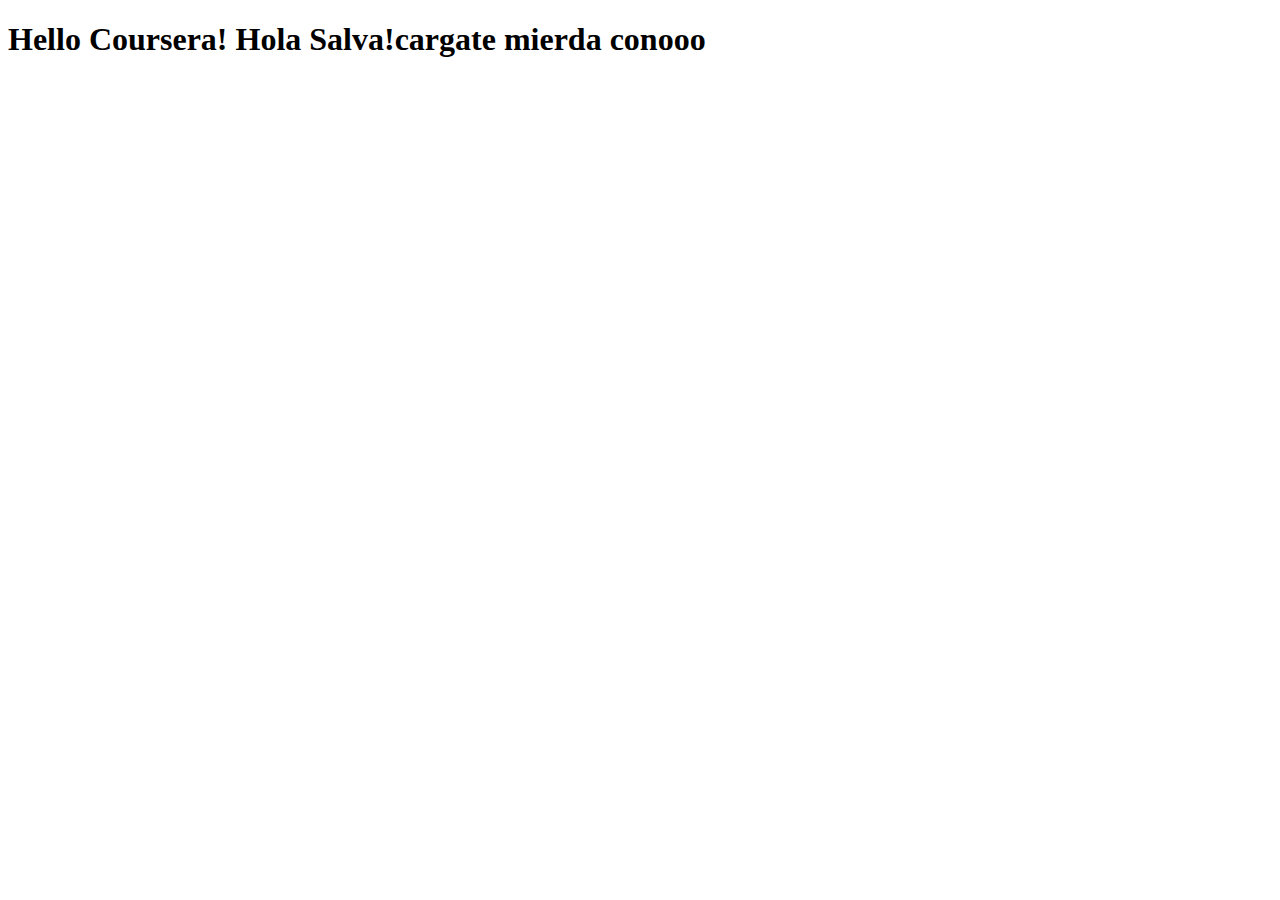
<file: site/sitee/index.html>
<!DOCTYPE html>
<html>
<head>
	<meta charset="utf-8">
	<meta name="viewport" content="width=device-width, initial-scale=1">
	<title>Hello Courseraaaaa!</title>
</head>
<body>
<H1>Hello Coursera! Hola Salva!cargate mierda conooo</H1>
</body>
</html>
</file>
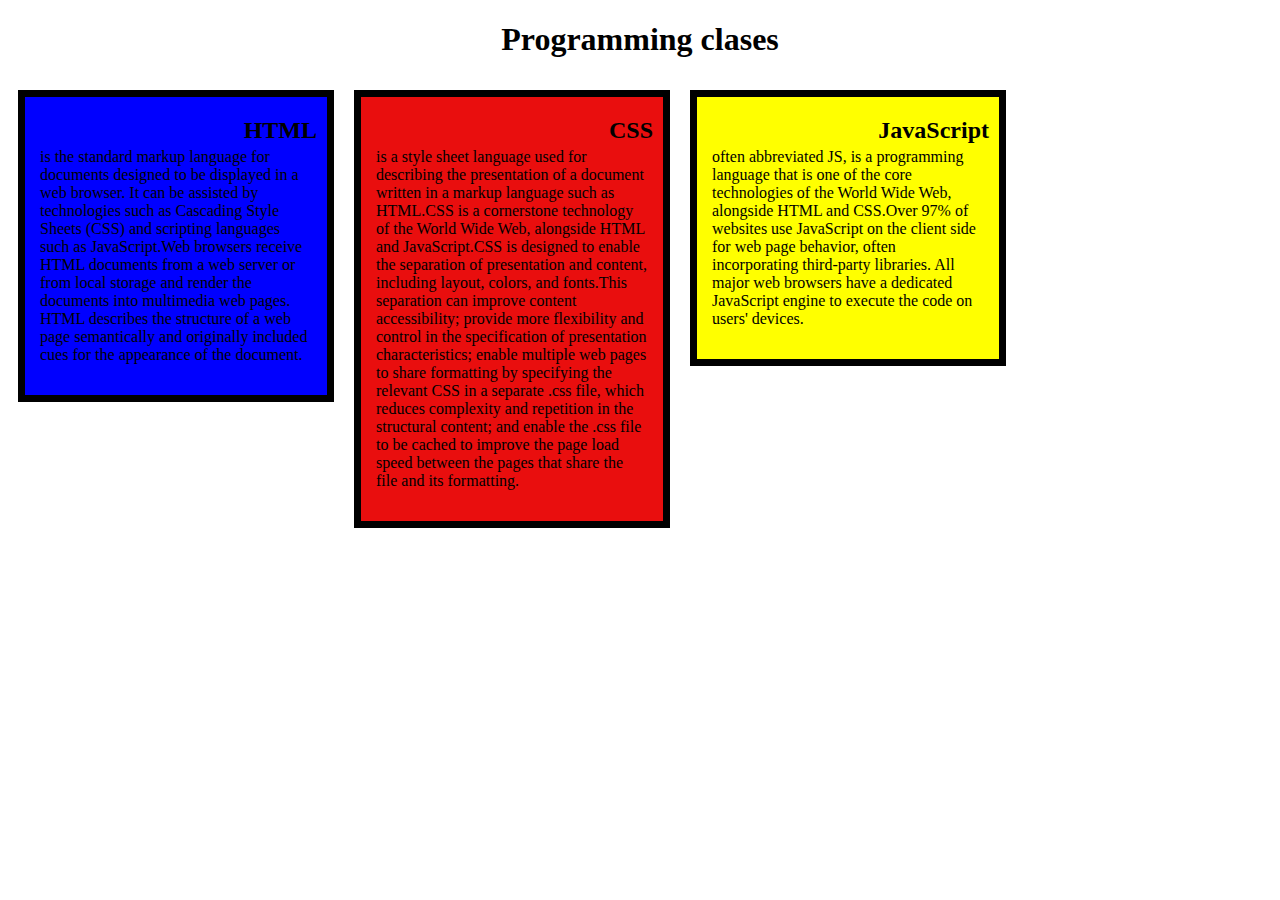
<file: Module2Assignment/index module 2.html>
<!DOCTYPE html>
<html>
<head>
	<meta charset="utf-8">
	<meta name="viewport" content="width=device-width, initial-scale=1">
	<title>MODULE 2 SOLUTION</title>
	<link rel="stylesheet" href="styles.css">
</head>
<body>
 <h1 class = Toppage>Programming clases</h1>
 <div class="container">
     <div class="one col-lg-3 col-md-4" >
    <h2 class= "paragraph-title">HTML</h2>
        <p class= "paragraph-content">is the standard markup language for documents designed to be displayed in a web browser. It can be assisted by technologies such as Cascading Style Sheets (CSS) and scripting languages such as JavaScript.Web browsers receive HTML documents from a web server or from local storage and render the documents into multimedia web pages. HTML describes the structure of a web page semantically and originally included cues for the appearance of the document.</p></div>
 <div class="two col-lg-3 col-md-4"> 
    <h2 class= "paragraph-title">CSS</h2>
     <p class= "paragraph-content"> is a style sheet language used for describing the presentation of a document written in a markup language such as HTML.CSS is a cornerstone technology of the World Wide Web, alongside HTML and JavaScript.CSS is designed to enable the separation of presentation and content, including layout, colors, and fonts.This separation can improve content accessibility; provide more flexibility and control in the specification of presentation characteristics; enable multiple web pages to share formatting by specifying the relevant CSS in a separate .css file, which reduces complexity and repetition in the structural content; and enable the .css file to be cached to improve the page load speed between the pages that share the file and its formatting.</p></div>
 <div class="three col-lg-3 col-md-4">
    <h2 class= "paragraph-title">JavaScript</h2>
        <p class= "paragraph-content"> often abbreviated JS, is a programming language that is one of the core technologies of the World Wide Web, alongside HTML and CSS.Over 97% of websites use JavaScript on the client side for web page behavior, often incorporating third-party libraries. All major web browsers have a dedicated JavaScript engine to execute the code on users' devices.</p></div>
 </div>
</body>
</html>
</file>
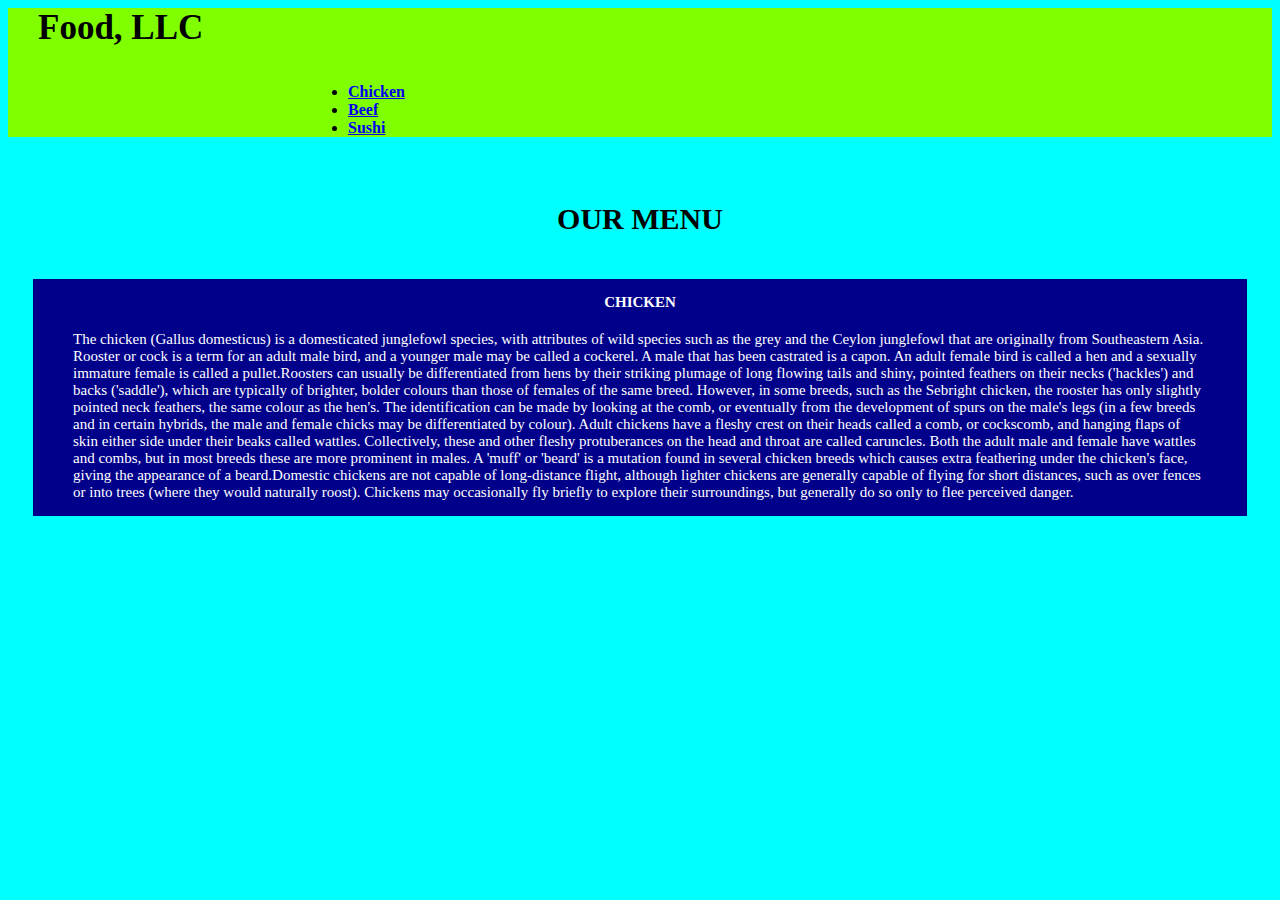
<file: Week3Assignment/Module 3 Assignment 2.0.html>
<!DOCTYPE html>
<html>
<head>
  <meta charset="utf-8">
  <meta http-equiv="X-UA-Compatible" content="IE=edge">
  <meta name="viewport" content="width=device-width, initial-scale=1">
  <title> WEEK 3 SOLUTION </title>
  <!-- CSS only -->
  <link href="https://cdn.jsdelivr.net/npm/bootstrap@5.2.0-beta1/dist/css/bootstrap.min.css" rel="stylesheet" integrity="sha384-0evHe/X+R7YkIZDRvuzKMRqM+OrBnVFBL6DOitfPri4tjfHxaWutUpFmBp4vmVor" crossorigin="anonymous">
  <link rel="stylesheet" href="Styles.css">
</head>
<body>
  <header>
  <div class="container-header-nav">
    <nav id="header-nav" class="navbar navbar-default">
         <div class="navbar-header-title">
           <div>Food, LLC</div>
        </div>
        <button type="button" class="navbar-toggle-menu navbar-toggler collapsed" data-bs-toggle="collapse" data-bs-target="#collapsable-nav" aria-controls="collapsable-nav" aria-expanded="false" aria-label="Toggle navigation">
            <span class="navbar-light navbar-toggler-icon"></span>
            <span class="icon-bar"></span>
            <span class="icon-bar"></span>
            <span class="icon-bar"></span>
        </button>
        <div id="collapsable-nav" class="collapse navbar-collapse">
          <ul class="navbar-nav mr-auto">
            <li class="nav-item">
              <a class="nav-link" href="#">Chicken</a>
            </li>
            <li class="nav-item">
              <a class="nav-link" href="#">Beef</a>
            </li>
            <li class="nav-item">
              <a class="nav-link" href="#">Sushi</a>
            </li>
          </ul>
        </div>
    </nav>
  </div>
 </header>
 <div id="main-content" class="container-content">
  <div class= "main-content-title"><h1> OUR MENU </h1></div>
  <div id="chicken content" class="row"></div>
   <div class="col-md-12 col-sm-12 col-xs-12">
    <div class="chicken-content">
      <h2 class="chicken-content-title">CHICKEN</h2>
      <p class="chicken-content-text">The chicken (Gallus domesticus) is a domesticated junglefowl species, with attributes of wild species such as the grey and the Ceylon junglefowl that are originally from Southeastern Asia. Rooster or cock is a term for an adult male bird, and a younger male may be called a cockerel. A male that has been castrated is a capon. An adult female bird is called a hen and a sexually immature female is called a pullet.Roosters can usually be differentiated from hens by their striking plumage of long flowing tails and shiny, pointed feathers on their necks ('hackles') and backs ('saddle'), which are typically of brighter, bolder colours than those of females of the same breed. However, in some breeds, such as the Sebright chicken, the rooster has only slightly pointed neck feathers, the same colour as the hen's. The identification can be made by looking at the comb, or eventually from the development of spurs on the male's legs (in a few breeds and in certain hybrids, the male and female chicks may be differentiated by colour). Adult chickens have a fleshy crest on their heads called a comb, or cockscomb, and hanging flaps of skin either side under their beaks called wattles. Collectively, these and other fleshy protuberances on the head and throat are called caruncles. Both the adult male and female have wattles and combs, but in most breeds these are more prominent in males. A 'muff' or 'beard' is a mutation found in several chicken breeds which causes extra feathering under the chicken's face, giving the appearance of a beard.Domestic chickens are not capable of long-distance flight, although lighter chickens are generally capable of flying for short distances, such as over fences or into trees (where they would naturally roost). Chickens may occasionally fly briefly to explore their surroundings, but generally do so only to flee perceived danger.</p></div>

<!-- jQuery (Bootstrap JS plugins depend on it) -->
<script src="https://cdn.jsdelivr.net/npm/bootstrap@5.2.0-beta1/dist/js/bootstrap.bundle.min.js" integrity="sha384-pprn3073KE6tl6bjs2QrFaJGz5/SUsLqktiwsUTF55Jfv3qYSDhgCecCxMW52nD2" crossorigin="anonymous"></script>

</body>
</html>
</file>
<file: Module2Assignment/styles.css>
.container {
	width: 100%;
}
div { position: relative; 
	float: left;
	width: 100%
}

.paragraph-title {
	position: absolute;
	top: 0px;
	right: 10px;
}

.Toppage {
	text-align: center;
}
.one {
	box-sizing: border-box;
	width: 320px;
	padding: 15px;
	margin: 10px;
	overflow: hidden auto;
	background-color: blue;
	border: 7px solid black;
}
.two {
	box-sizing: border-box;
	width: 320px;
	padding: 15px;
	margin: 10px;
	overflow: hidden auto;
	background-color: #E90E0E;
	border: 7px solid black;
}
.three {
	box-sizing: border-box;
	width: 320px;
	padding: 15px;
	margin: 10px;
	overflow: hidden auto;
	background-color: yellow;
	border: 7px solid black;
}

.paragraph-content{
	padding-top: 20px;
}

/* Simple Responsive Framework.*/ 

@media (min-width: 1200px) {
  .col-lg-1, .col-lg-2, .col-lg-3, .col-lg-4, .col-lg-5, .col-lg-6, .col-lg-7, .col-lg-8, .col-lg-9, .col-lg-10, .col-lg-11, .col-lg-12 {
    float: left;
  }
  .col-lg-1 {
    width: 8.33%;
  }
  .col-lg-2 {
    width: 16.66%;
  }
  .col-lg-3 {
    width: 25%;
  }
  .col-lg-4 {
    width: 33.33%;
  }
  .col-lg-5 {
    width: 41.66%;
  }
  .col-lg-6 {
    width: 50%;
  }
  .col-lg-7 {
    width: 58.33%;
  }
  .col-lg-8 {
    width: 66.66%;
  }
  .col-lg-9 {
    width: 74.99%;
  }
  .col-lg-10 {
    width: 83.33%;
  }
  .col-lg-11 {
    width: 91.66%;
  }
  .col-lg-12 {
    width: 100%;
  }
}

@media (min-width: 992px) and (max-width: 1199px) {
  .col-md-1, .col-md-2, .col-md-3, .col-md-4, .col-md-5, .col-md-6, .col-md-7, .col-md-8, .col-md-9, .col-md-10, .col-md-11, .col-md-12 {
    float: left;
  }
  .col-md-1 {
    width: 8.33%;
  }
  .col-md-2 {
    width: 16.66%;
  }
  .col-md-3 {
    width: 25%;
  }
  .col-md-4 {
    width: 33.33%;
  }
  .col-md-5 {
    width: 41.66%;
  }
  .col-md-6 {
    width: 50%;
  }
  .col-md-7 {
    width: 58.33%;
  }
  .col-md-8 {
    width: 66.66%;
  }
  .col-md-9 {
    width: 74.99%;
  }
  .col-md-10 {
    width: 83.33%;
  }
  .col-md-11 {
    width: 91.66%;
  }
  .col-md-12 {
    width: 100%;
  }
}
</file>
<file: Week3Assignment/Styles.css>
body {
    font-size: 16px;
    background-color: #00ffff;
    }

    /** HEADER **/
    .navbar-header-title{
        padding-left: 30px;
    }
    /** HEADER **/
    .container-header-nav {
        background-color: #7fff00;
        font-size: 35px;
        font-weight: bold;
    }
    
    /** MAIN CONTENT TITLE **/
    .main-content-title {
        font-size: 15px;
        font-weight: bold;
        text-align: center;
        padding-top: 10px;
        padding-bottom: 10px;
    }
    
    /** MAIN CONTENT BOX **/
    .chicken-content {
        background-color: #00008b;
        margin-left: 25px;
        margin-right: 25px;
    }
    
    /** CHICKEN CONTENT TITLE**/
    .chicken-content-title {
        font-size: 15px;
        font-weight: bold;
        text-align: center;
        color: white;
        padding-top: 15px;
        padding-bottom: 20px;
    }
    
    /** CHICKEN CONTENT TEXT **/
    .chicken-content-text {
        position:  relative;
        bottom: 15px;
        font-size: 15px;
        color: white;
        padding-left: 40px;
        padding-right: 40px;
    }
    
    /** SIMPLE MENU BUTTON DISPLAY RULE **/
    @media (min-width: 768px) {
        .navbar-toggle-menu {
            display: none;
        }
    }
    
    /** SIMPLE MENU BUTTON DISPLAY RULE **/
    @media (max-width: 768px) {
        .navbar-toggle-menu {
            float: right;
            margin-right: 30px;
            background-color: transparent;
            background-image: none;
            border: 2px solid black;
            border-radius: 4px;
        }
        .chicken-content {
            margin-left: 70px;
            margin-right: 70px;
        }
        .chicken-content-text {
            padding-left: 120px; padding-right: 120px;
        }
    }	
    
    /** CHICKEN CONTENT TEXT MOBILE VIEW **/
    @media (max-width: 768px) {
        .chicken-content-text {
            padding-left: 30px; padding-right: 30px; padding-bottom: 30px;	
        }
    }

    


    .nav-item {
        font-size: medium;
        margin-left: 300px;
    }
</file>
